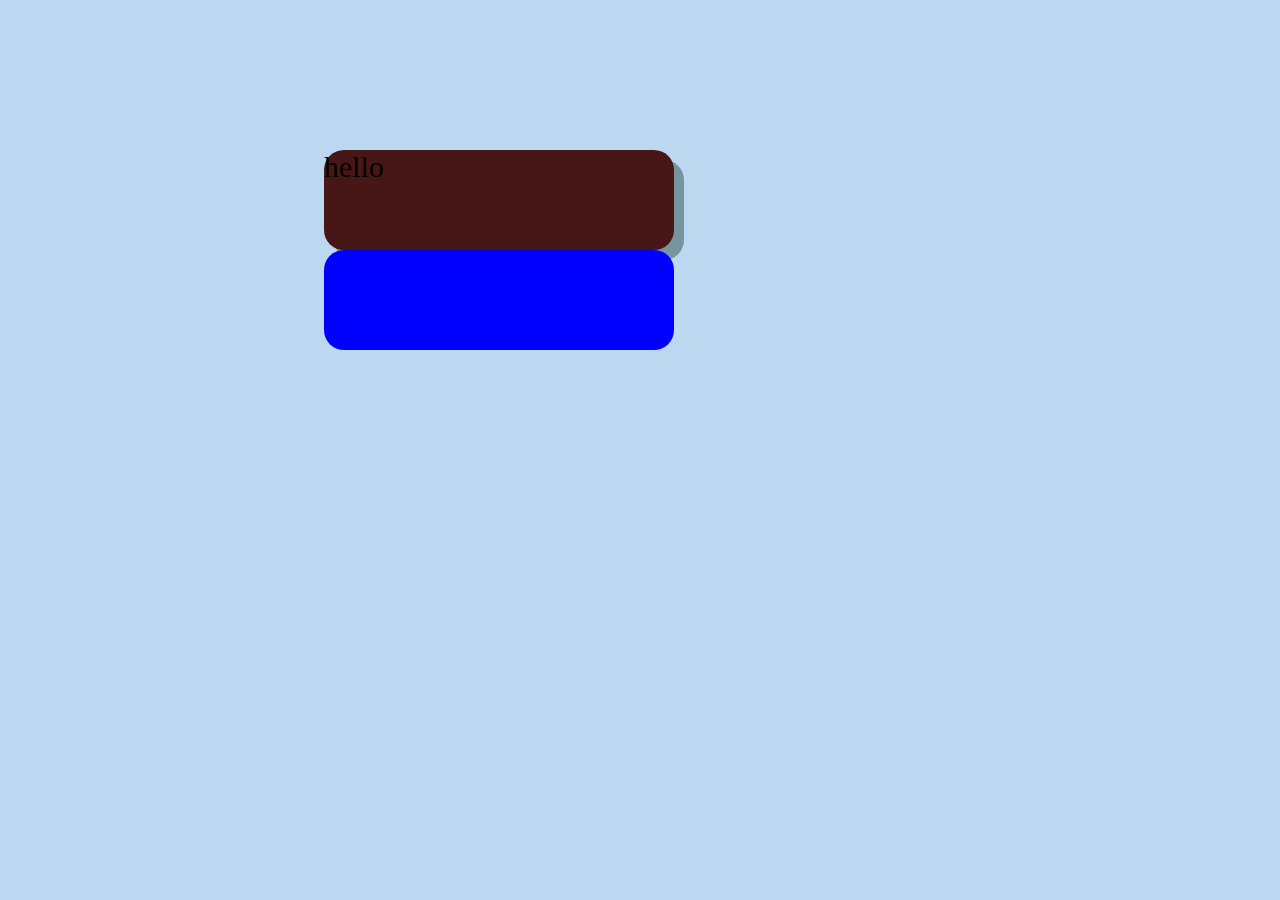
<file: project/index.html>
<!DOCTYPE html>

<html>

<head>
    
    <meta charset"utf-8">
    <title>project</title>
    <link rel="stylesheet" href="style.css">


</head>

<body>

    

    <div class="container">
        <div id="class1">hello</div>
        <div id="class2"></div>
        <div id="class3"></div>
    </div>



</body>


</html>
</file>
<file: project/style.css>
body {

    background-color: rgb(188, 216, 240);

}

.container {
    align-content: center;
    justify-content: center;
    margin: 150px auto;
    width: 50%;
}

#class1 {
    
    height: 100px;
    width: 350px;
    border-radius: 20px;
    background-color: rgb(71, 22, 22);
    box-shadow: 10px 10px rgb(117, 149, 159);
    font-size: 30px;

}

#class2 { 

    height: 100px;
    width:350px;
    border-radius: 20px;
    background-color: blue;
}
</file>
